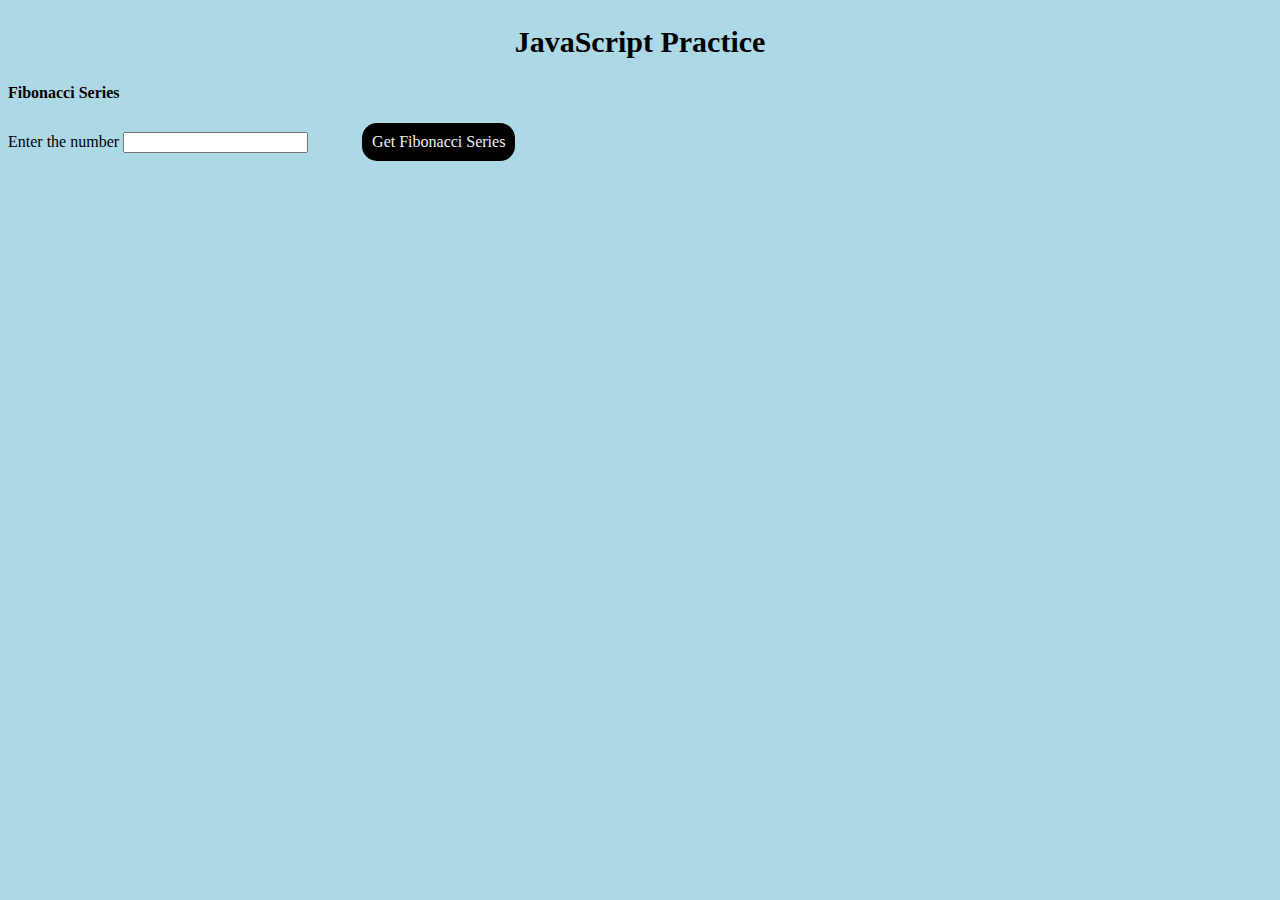
<file: index.html>
<!DOCTYPE html>
<html lang="en" dir="ltr">
  <head>
    <meta charset="utf-8">
    <title>JS DEMO</title>
    <link rel="stylesheet" href="css/style.css">
  </head>
  <body>
    <h2 onmouseover="myFunc()">JavaScript Practice</h2>
    <h4>Fibonacci Series</h4>
    <label for="input">Enter the number</label>
    <input type="text" id="input" required=required>
    <button onclick="Fibonacci(document.getElementById('input').value)">Get Fibonacci Series</button>
    <p id="output"></p>
    <p id="fib"></p>
    <script>
      console.log(n);
      function Fibonacci(n){
        var msg, x;
        msg = document.getElementById("output");
        msg.innerHTML = "";
        var x=0,y=1,z;
        try{
          if(n == ""){
            throw "is empty";
          }
          else if(isNaN(n)){
            throw "is not a number";
          }
          else if(n<10 || n > 100){
            throw alert("Limit not matched\nEnter numbers between 10-100");
          }
          else if(n >= 10 && n < 100){
            for(var i = 0; i <= n; ++i){
              console.log(x);
              z = x+y;
              x = y;
              y = z;
            }
            return 0;
          }
        }
        catch(err){
          msg.innerHTML = "Input " + err;
        }
      }
    </script>

</body>
</html>
</file>
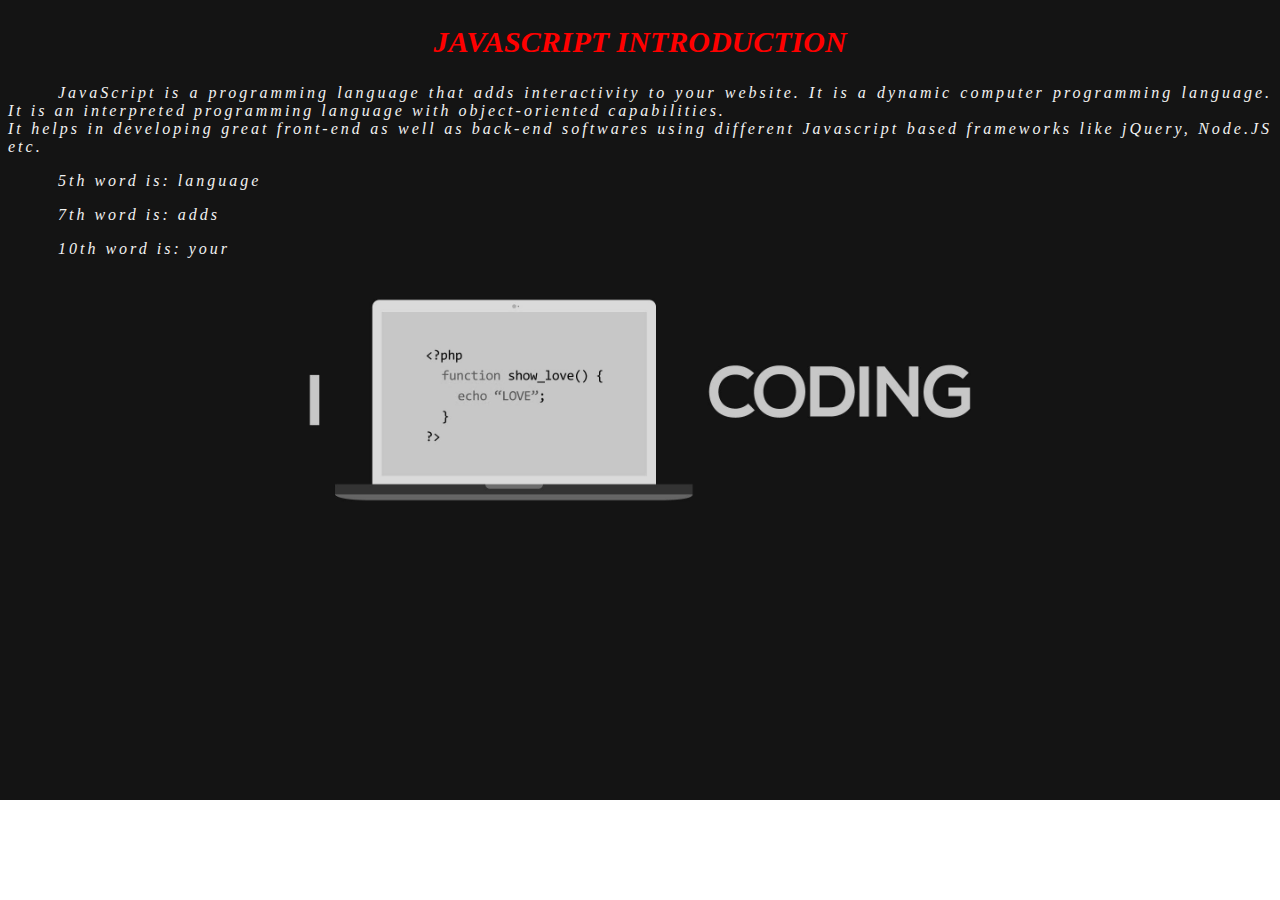
<file: JavaScript.html>
<!DOCTYPE html>
<html lang="en" dir="ltr">
  <head>
    <meta charset="utf-8">
    <title>JS INTRO</title>
    <link rel="stylesheet" href="css/style2.css">
  </head>
  <body>
    <h2>JavaScript Introduction</h2>
    <p id="intro">JavaScript is a programming language that adds interactivity to your website. It is a dynamic computer programming language. It is an interpreted programming language with object-oriented capabilities.<br>It helps in developing great front-end as well as back-end softwares using different Javascript based frameworks like jQuery, Node.JS etc.</p>
    <p id="r1"></p>
    <p id="r2"></p>
    <p id="r3"></p>
    <script>
      var str = document.getElementById('intro').innerHTML;
      var n1 = 5, n2 = 7, n3 = 10;
      var result1 = str.split(' ')[n1-1];
      var result2 = str.split(' ')[n2-1];
      var result3 = str.split(' ')[n3-1];
      document.getElementById('r1').innerHTML = "5th word is: " + result1;
      document.getElementById('r2').innerHTML = "7th word is: " + result2;
      document.getElementById('r3').innerHTML = "10th word is: " + result3;
    </script>
  </body>
</html>
</file>
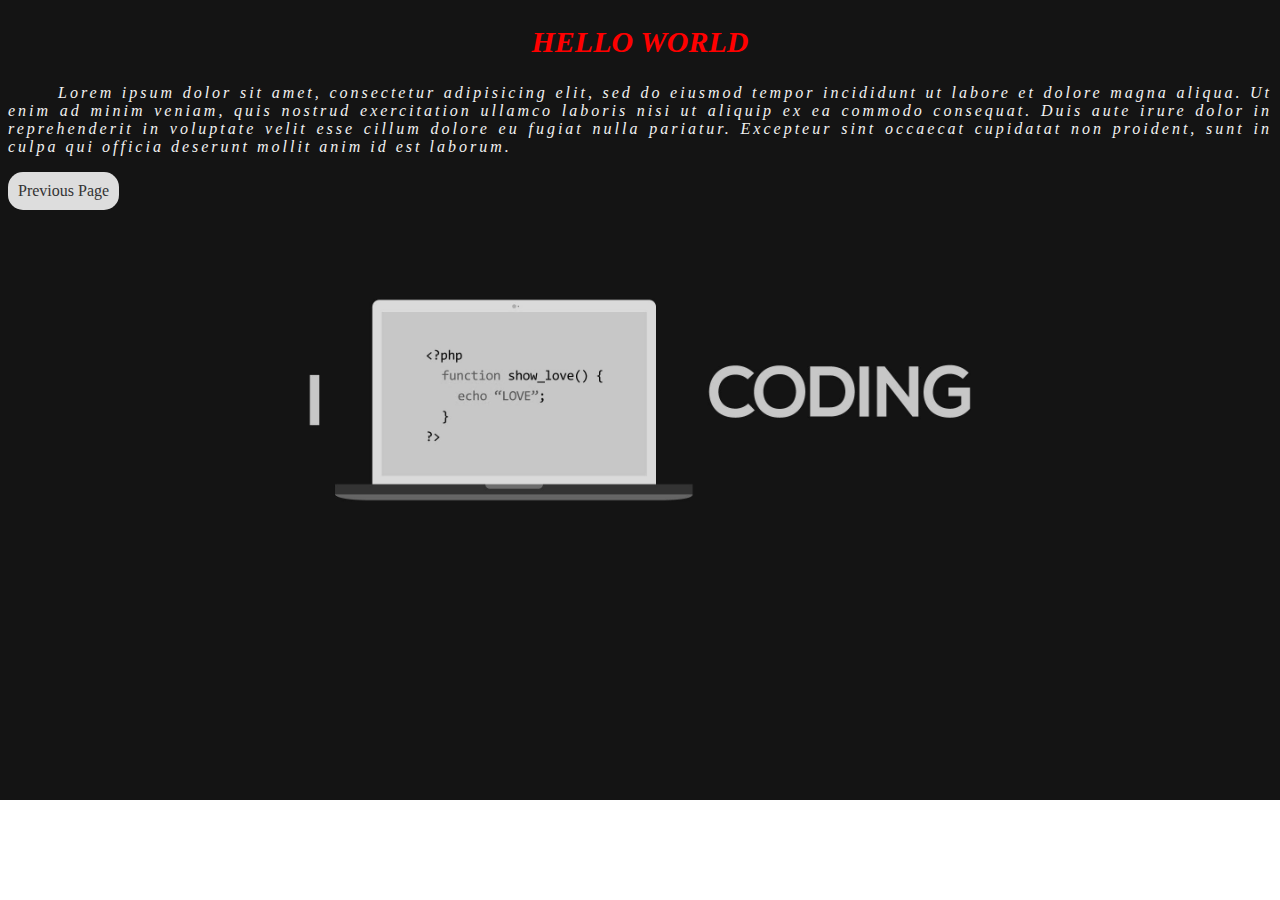
<file: page2.html>
<!DOCTYPE html>
<html lang="en" dir="ltr">
  <head>
    <meta charset="utf-8">
    <title>CSS DEMO</title>
    <link rel="stylesheet" href="css/style2.css">
  </head>
  <body>
    <h2>Hello world</h2>
    <p>Lorem ipsum dolor sit amet, consectetur adipisicing elit, sed do eiusmod tempor incididunt ut labore et dolore magna aliqua. Ut enim ad minim veniam, quis nostrud exercitation ullamco laboris nisi ut aliquip ex ea commodo consequat. Duis aute irure dolor in reprehenderit in voluptate velit esse cillum dolore eu fugiat nulla pariatur. Excepteur sint occaecat cupidatat non proident, sunt in culpa qui officia deserunt mollit anim id est laborum.</p>
    <button onclick="location.href='index.html';">Previous Page</button>
  </body>
</html>
</file>
<file: css/style.css>
body{
  background-color: lightblue;
  font-family: 'Montserrat';
}
 button{
  margin-left: 50px;
  padding: 10px 10px;
  background-color: #000;
  text-align: center;
  color: #f2f2f2;
  border-radius: 15px;
  border: none;
  font-size: 16px;
  font-weight: 400;
  font-family: 'Montserrat';
 }
 button:hover{
   background-color: #ddd;
   color: #333;
   cursor: pointer;
   transition: 0.5s;
 }
 h2 {
   font-size: 30px;
   text-align: center;
   color: black;
 }

 p {
   margin-left: 50px;
   color: #333;
   font-weight: 600;
   text-align: justify;
   letter-spacing: 1px;
 }
input[type=submit]{
  background-color: #f2f2f2;
  color: #333;
  padding: 10px;
  border: none;
  font-family: 'Montserrat';
  border-radius: 5px;
  margin-left: 50px;
  cursor: pointer;
  box-shadow: 5px 5px 0 0 rgba(0, 0, 0, 0.1);
}
input[type=submit]:hover{
  background-color: #333;
  color: #f2f2f2;
  transition: 0.5s;
}
</file>
<file: css/style2.css>
body{
  background-image: url("../images/bg.jpg");
  background-repeat: no-repeat;
  background-size: cover;
  color: #f2f2f2;
  font-family: serif;
  font-style: italic;
}
 button{
   padding: 10px 10px;
  background-color: #ddd;
  text-align: center;
  color: #333;
  border-radius: 15px;
  border: none;
  font-size: 16px;
  font-weight: 400;
  font-family: 'Montserrat';
 }
 button:hover{
   background-color: #000;
   color: #f2f2f2;
   cursor: pointer;
   transition: 0.5s;
 }
 h2 {
   font-size: 30px;
  text-align: center;
  text-transform: uppercase;
  color: red;
}

p {
  text-indent: 50px;
  text-align: justify;
  letter-spacing: 3px;
}
</file>
